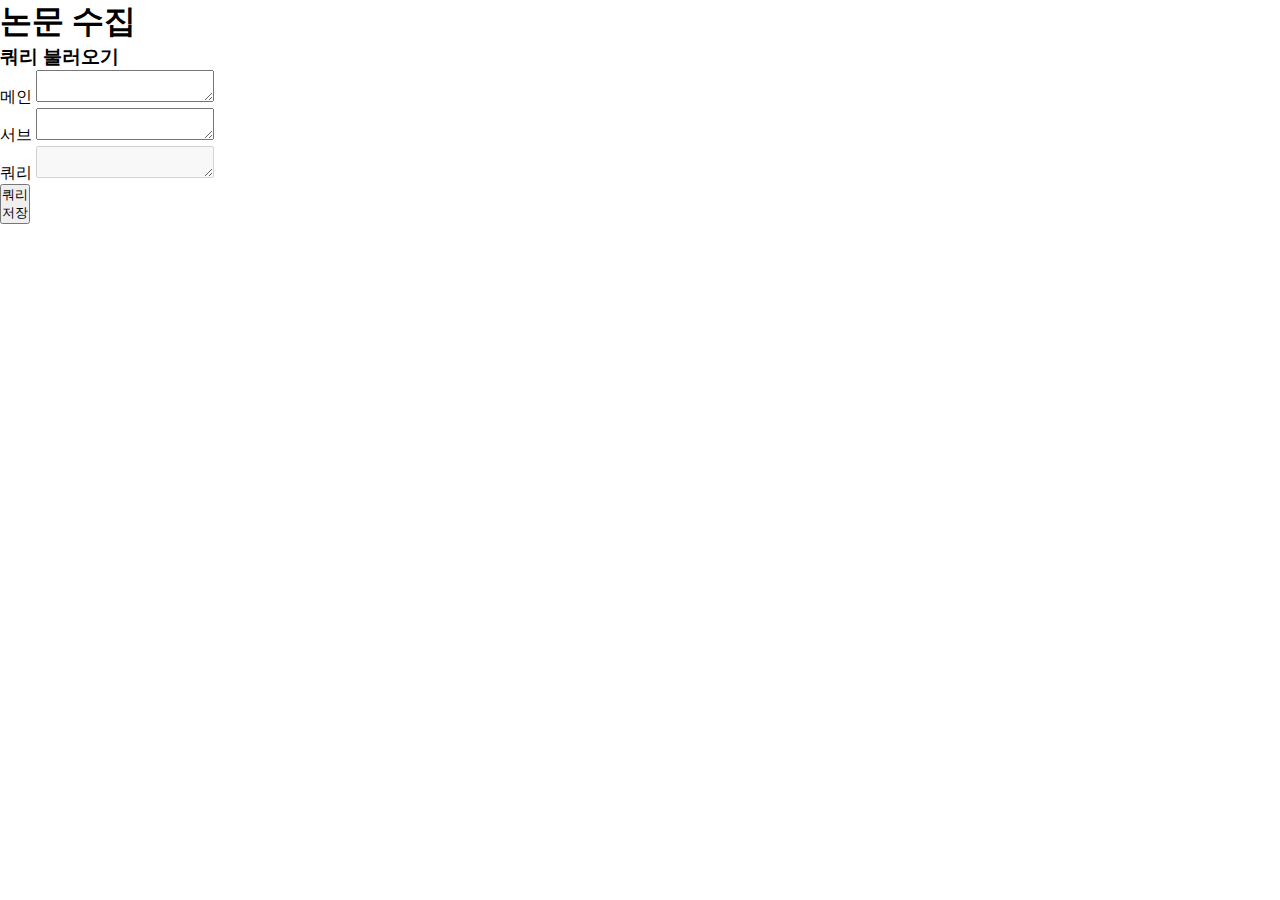
<file: test.html>
<!DOCTYPE html>
<html lang="en">
<head>
    <meta charset="UTF-8">
    <meta http-equiv="X-UA-Compatible" content="IE=edge">
    <meta name="viewport" content="width=device-width, initial-scale=1.0">
    <title>Document</title>
    <link href="https://cdn.jsdelivr.net/npm/bootstrap@5.1.3/dist/css/bootstrap.min.css" rel="stylesheet" integrity="sha384-1BmE4kWBq78iYhFldvKuhfTAU6auU8tT94WrHftjDbrCEXSU1oBoqyl2QvZ6jIW3" crossorigin="anonymous">
    <script src="https://cdn.jsdelivr.net/npm/@popperjs/core@2.10.2/dist/umd/popper.min.js" integrity="sha384-7+zCNj/IqJ95wo16oMtfsKbZ9ccEh31eOz1HGyDuCQ6wgnyJNSYdrPa03rtR1zdB" crossorigin="anonymous"></script>
    <script src="https://cdn.jsdelivr.net/npm/bootstrap@5.1.3/dist/js/bootstrap.min.js" integrity="sha384-QJHtvGhmr9XOIpI6YVutG+2QOK9T+ZnN4kzFN1RtK3zEFEIsxhlmWl5/YESvpZ13" crossorigin="anonymous"></script>
    <link rel="stylesheet" href="https://pro.fontawesome.com/releases/v5.10.0/css/all.css" integrity="sha384-AYmEC3Yw5cVb3ZcuHtOA93w35dYTsvhLPVnYs9eStHfGJvOvKxVfELGroGkvsg+p" crossorigin="anonymous"/>
    <script src="test.js" defer></script>
    <style>
        * {
            padding: 0;
            margin: 0;
        }
    </style>
</head>
<body>
    
    <div class="container">
        <div class="row">
            <h1>논문 수집</h1>        
        </div>            
        <div class="row">
            <h3>쿼리 불러오기</h3>        
        </div>            
        <div class="row">
            <div class="col-lg-10">
                <div class="input-group">
                    <span class="input-group-text">메인</span>
                    <textarea class="form-control" aria-label="With textarea"></textarea>
                </div>
                <div class="input-group">
                    <span class="input-group-text">서브</span>
                    <textarea class="form-control" aria-label="With textarea"></textarea>
                </div>
                <div class="input-group">
                    <span class="input-group-text">쿼리</span>
                    <textarea class="form-control" aria-label="With textarea" disabled></textarea>
                </div>
            </div>
            <button class="col-lg-1 btn btn-primary" onclick=addQueryBox();>쿼리<br>저장</button>
        </div>
    </div>   
</body>
</html>
</file>
